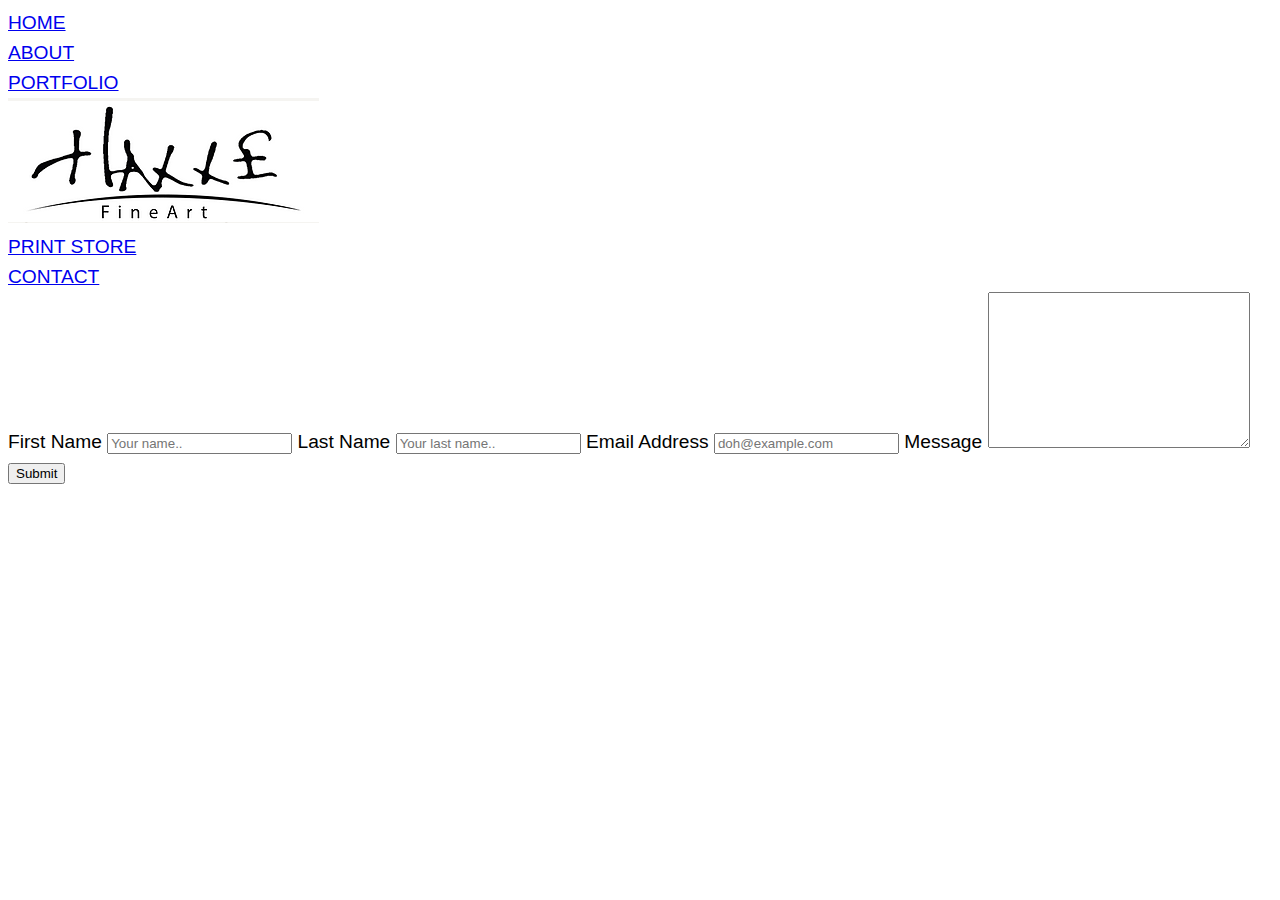
<file: contact.html>
<!DOCTYPE html>
<html lang="en">
<head>
    <meta charset="UTF-8">
    <meta http-equiv="X-UA-Compatible" content="IE=edge">
    <meta name="viewport" content="width=device-width, initial-scale=1.0">
    <link rel="stylesheet" href="/css/styles.css">
    <title>CONTACT</title>
</head>
<body>
    <div class="container">
        <div class="nav-wrapper">
            <div class="left-side">
                <div class="nav-link-wrapper ">
                    <a href="index.html">HOME</a>
                </div>
                <div class="nav-link-wrapper">
                    <a href="About.html">ABOUT</a>
                </div>
                <div class="nav-link-wrapper">
                    <a href="portfolio.html">PORTFOLIO</a>
                </div>
            </div>
            <div class="middle">
                <div class="logo-wrapper">
                    <img src="assets/logos/hallefineart.png">
                </div>
            </div>
            <div class="right-side">
                <div class="nav-link-wrapper">
                    <a href="print-store.html">PRINT STORE</a>
                </div>
                <div class="nav-link-wrapper active-nav-link">
                    <a href="contact.html">CONTACT</a>
                </div>
            </div>
        </div>
    </div>
    <div class="contact-form-wrapper">
        <form action="">
            <label for="first_name">First Name</label>
            <input type="text" id="first_name" name="firstname" placeholder="Your name..">

            <label for="last_name">Last Name</label>
            <input type="text" id="last_name" name="lastname" placeholder="Your last name..">
            <label for="email">Email Address</label>
            <input name="email" type="email" placeholder="doh@example.com" required>

            <label for="Message">Message</label>
            <textarea required name="message" id="message" cols="30" rows="10"></textarea>
            <button type="submit">Submit</button>
        </form>
    </div>
</body>
</html>
</file>
<file: css/styles.css>
body {
  line-height: 30px;
  font-size: 1.2rem;
  font-family: "Segoe UI", Tahoma, Geneva, Verdana, sans-serif;
}

#header {
  height: 100px;
  width: 100%;
  background-color: antiquewhite;
}
#nav-bar {
  display: flex;
  flex-direction: row;
  justify-content: space-around;
}

#header-img {
  height: 90px;
}

.left-side > ul {
  width: 30vw;
  padding-top: 20px;
  display: flex;
  flex-direction: row;
  list-style: none;
  justify-content: space-around;
}
.logo-wrapper > ul {
  list-style: none;
  margin: 0;
  padding-top: 4px;
}
.right-side > ul {
  width: 25vw;
  padding-top: 20px;
  display: flex;
  flex-direction: row;
  justify-content: space-around;
  list-style: none;
}
#home {
  text-align: center;
  width: 70%;
  margin: auto;
}

#about {
  width: 75%;
  margin: auto;
  text-align: center;
  padding: 20px;
}

.vid-container {
  position: relative;
  overflow: hidden;
  padding-top: 56.25%;
}
#video {
  position: absolute;
  top: 0;
  left: 0;
  width: 100%;
  height: 100%;
  border: 0;
}

#contact {
  width: 70%;
  margin: auto;
}
#form {
  text-align: center;
  margin: auto;
  padding: 5px;
  width: 100%;
  display: flex;
  flex-direction: column;
  justify-content: center;
}
#form input {
  width: 98%;
  height: 30px;
  border-radius: 5px;
}

#form label {
  display: flex;
  margin-bottom: 5px;
  width: 100%;
  margin-top: 20px;
}
#form textarea {
  width: 99%;
  height: 150px;
  padding: 12px 20px;
  box-sizing: border-box;
  border: 2px solid #ccc;
  border-radius: 4px;
  background-color: #f8f8f8;
}
#submit {
  height: 30px;
  margin: 20px 2px;
}

@media (max-width: 900px) {
  body {
    font-size: 1rem;
  }
  #header-img {
    height: 60px;
  }
  #header {
    height: 80px;
  }
  .logo-wrapper > ul {
    padding-top: 10px;
    display: flex;
    justify-content: left;
  }
  .left-side > ul {
    padding-top: 15px;
    display: flex;
    flex-direction: row;
    list-style: none;
    justify-content: space-between;
  }
  .right-side > ul {
    margin: auto;
    display: flex;
    flex-direction: row;
    justify-content: space-between;
  }
}

@media (max-width: 560px) {
  body {
    font-size: 0.7rem;
  }
}
</file>
